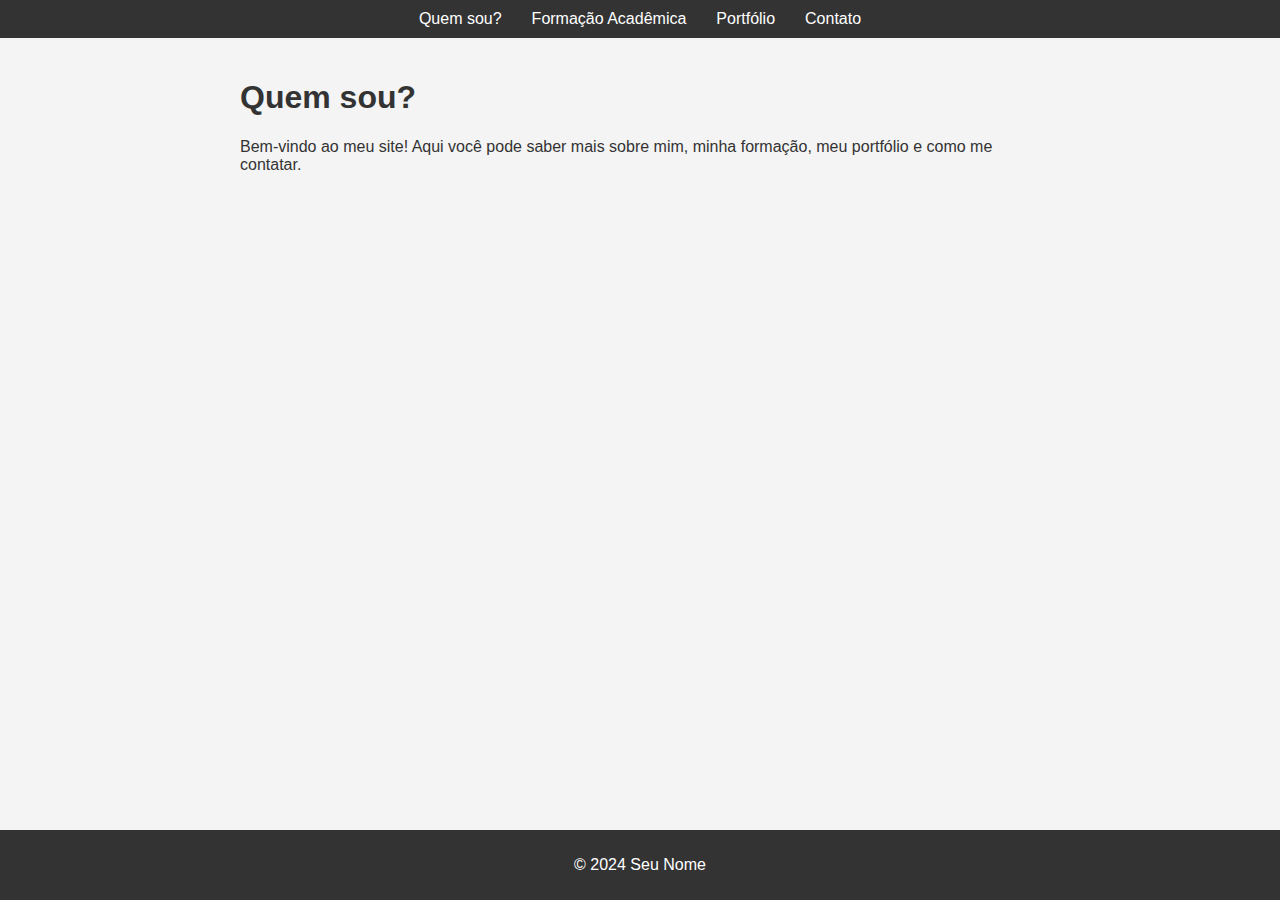
<file: index.html>
<!DOCTYPE html>
<html lang="pt-BR">
<head>
    <meta charset="UTF-8">
    <meta name="viewport" content="width=device-width, initial-scale=1.0">
    <title>Quem sou?</title>
    <link rel="stylesheet" href="styles.css">
</head>
<body>
    <header>
        <nav>
            <ul>
                <li><a href="index.html">Quem sou?</a></li>
                <li><a href="formacao.html">Formação Acadêmica</a></li>
                <li><a href="portfolio.html">Portfólio</a></li>
                <li><a href="contato.html">Contato</a></li>
            </ul>
        </nav>
    </header>

    <main>
        <h1>Quem sou?</h1>
        <p>Bem-vindo ao meu site! Aqui você pode saber mais sobre mim, minha formação, meu portfólio e como me contatar.</p>
    </main>

    <footer>
        <p>&copy; 2024 Seu Nome</p>
    </footer>
</body>
</html>
</file>
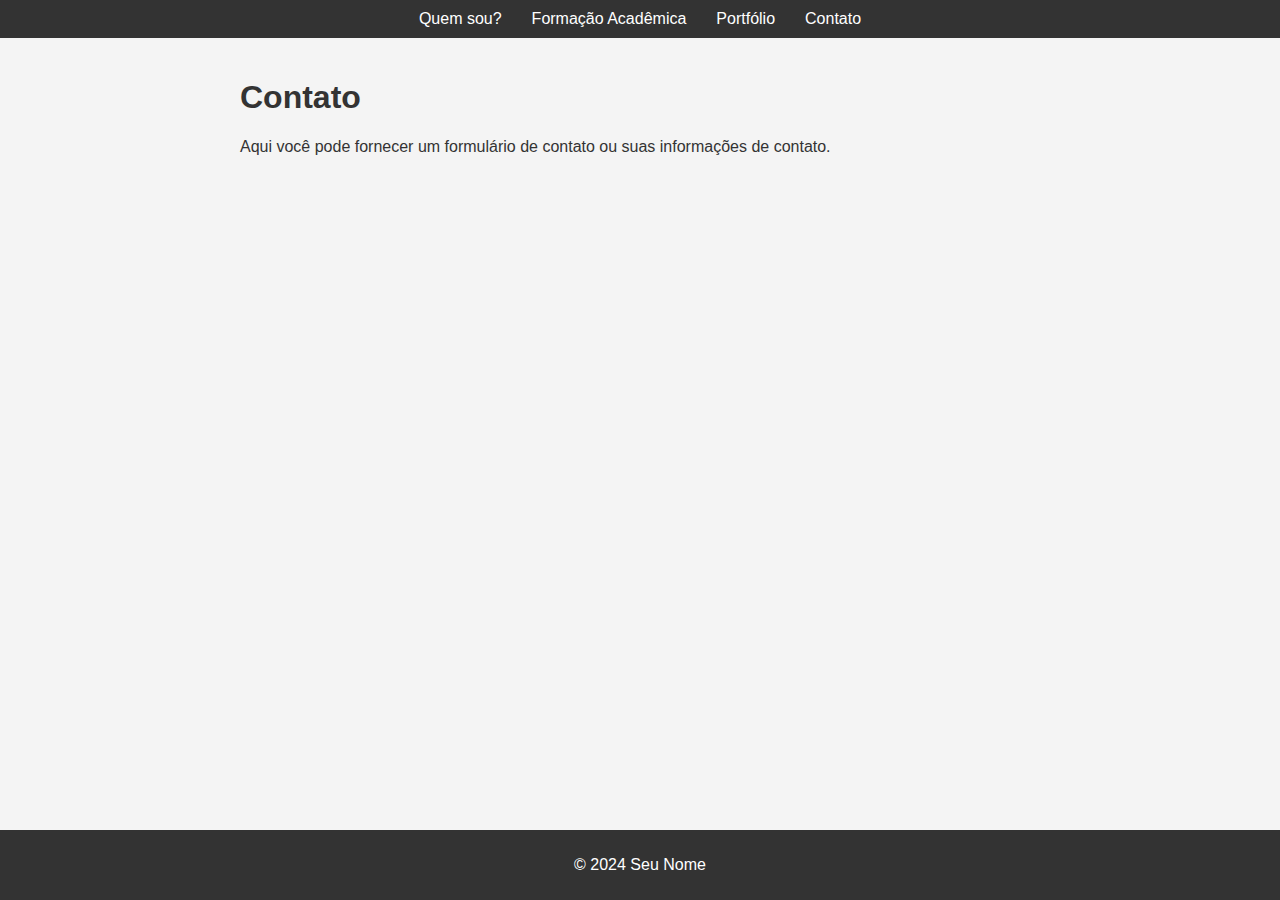
<file: contato.html>
<!DOCTYPE html>
<html lang="pt-BR">
<head>
    <meta charset="UTF-8">
    <meta name="viewport" content="width=device-width, initial-scale=1.0">
    <title>Contato</title>
    <link rel="stylesheet" href="styles.css">
</head>
<body>
    <header>
        <nav>
            <ul>
                <li><a href="index.html">Quem sou?</a></li>
                <li><a href="formacao.html">Formação Acadêmica</a></li>
                <li><a href="portfolio.html">Portfólio</a></li>
                <li><a href="contato.html">Contato</a></li>
            </ul>
        </nav>
    </header>

    <main>
        <h1>Contato</h1>
        <p>Aqui você pode fornecer um formulário de contato ou suas informações de contato.</p>
    </main>

    <footer>
        <p>&copy; 2024 Seu Nome</p>
    </footer>
</body>
</html>
</file>
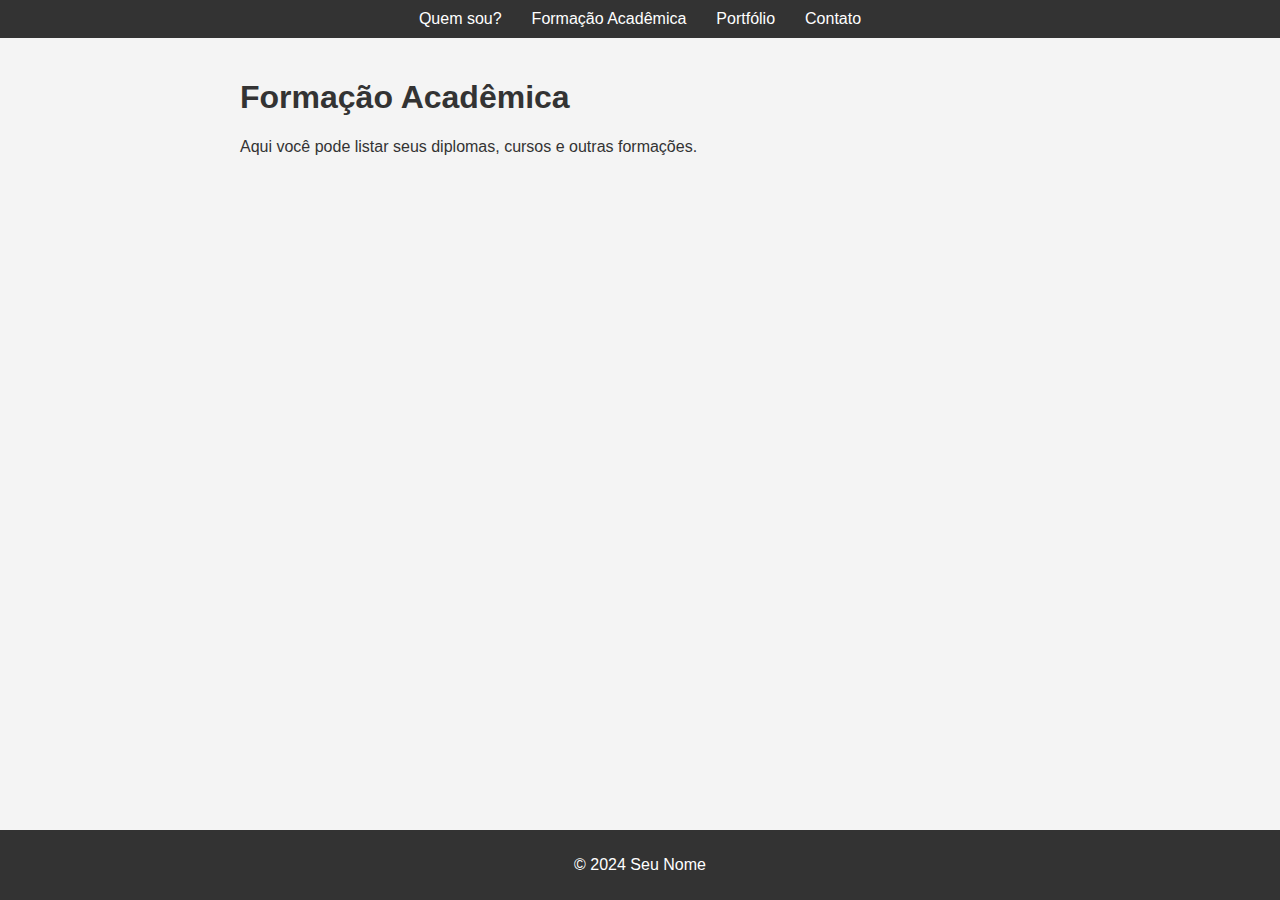
<file: formacao.html>
<!DOCTYPE html>
<html lang="pt-BR">
<head>
    <meta charset="UTF-8">
    <meta name="viewport" content="width=device-width, initial-scale=1.0">
    <title>Formação Acadêmica</title>
    <link rel="stylesheet" href="styles.css">
</head>
<body>
    <header>
        <nav>
            <ul>
                <li><a href="index.html">Quem sou?</a></li>
                <li><a href="formacao.html">Formação Acadêmica</a></li>
                <li><a href="portfolio.html">Portfólio</a></li>
                <li><a href="contato.html">Contato</a></li>
            </ul>
        </nav>
    </header>

    <main>
        <h1>Formação Acadêmica</h1>
        <p>Aqui você pode listar seus diplomas, cursos e outras formações.</p>
    </main>

    <footer>
        <p>&copy; 2024 Seu Nome</p>
    </footer>
</body>
</html>
</file>
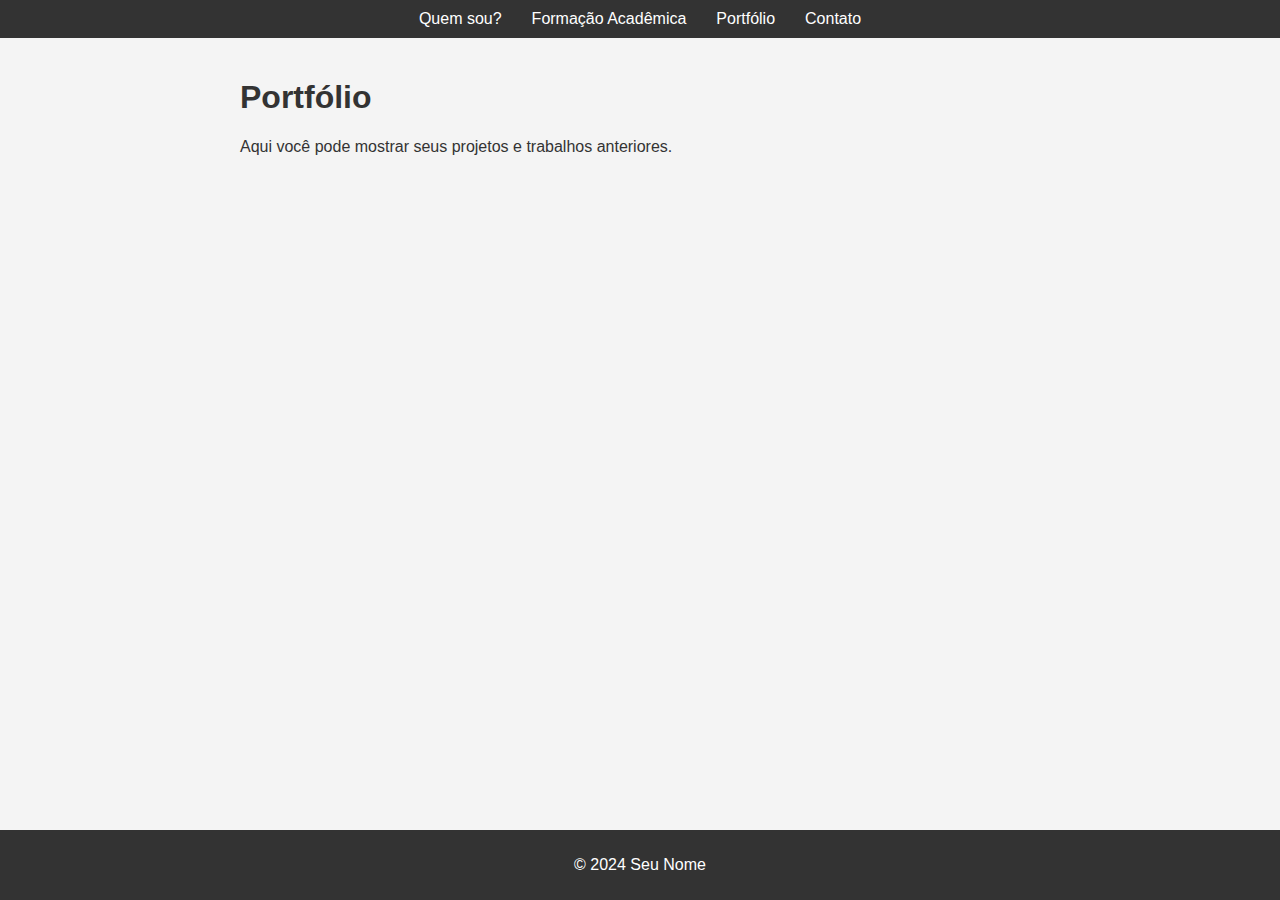
<file: portfolio.html>
<!DOCTYPE html>
<html lang="pt-BR">
<head>
    <meta charset="UTF-8">
    <meta name="viewport" content="width=device-width, initial-scale=1.0">
    <title>Portfólio</title>
    <link rel="stylesheet" href="styles.css">
</head>
<body>
    <header>
        <nav>
            <ul>
                <li><a href="index.html">Quem sou?</a></li>
                <li><a href="formacao.html">Formação Acadêmica</a></li>
                <li><a href="portfolio.html">Portfólio</a></li>
                <li><a href="contato.html">Contato</a></li>
            </ul>
        </nav>
    </header>

    <main>
        <h1>Portfólio</h1>
        <p>Aqui você pode mostrar seus projetos e trabalhos anteriores.</p>
    </main>

    <footer>
        <p>&copy; 2024 Seu Nome</p>
    </footer>
</body>
</html>
</file>
<file: styles.css>
body {
    font-family: Arial, sans-serif;
    margin: 0;
    padding: 0;
    background-color: #f4f4f4;
    color: #333;
}

header {
    background-color: #333;
    color: white;
    padding: 10px 0;
}

nav ul {
    list-style: none;
    padding: 0;
    margin: 0;
    display: flex;
    justify-content: center;
}

nav ul li {
    margin: 0 15px;
}

nav ul li a {
    color: white;
    text-decoration: none;
}

nav ul li a:hover {
    text-decoration: underline;
}

main {
    padding: 20px;
    max-width: 800px;
    margin: auto;
}

footer {
    background-color: #333;
    color: white;
    text-align: center;
    padding: 10px 0;
    position: fixed;
    width: 100%;
    bottom: 0;
}
</file>
